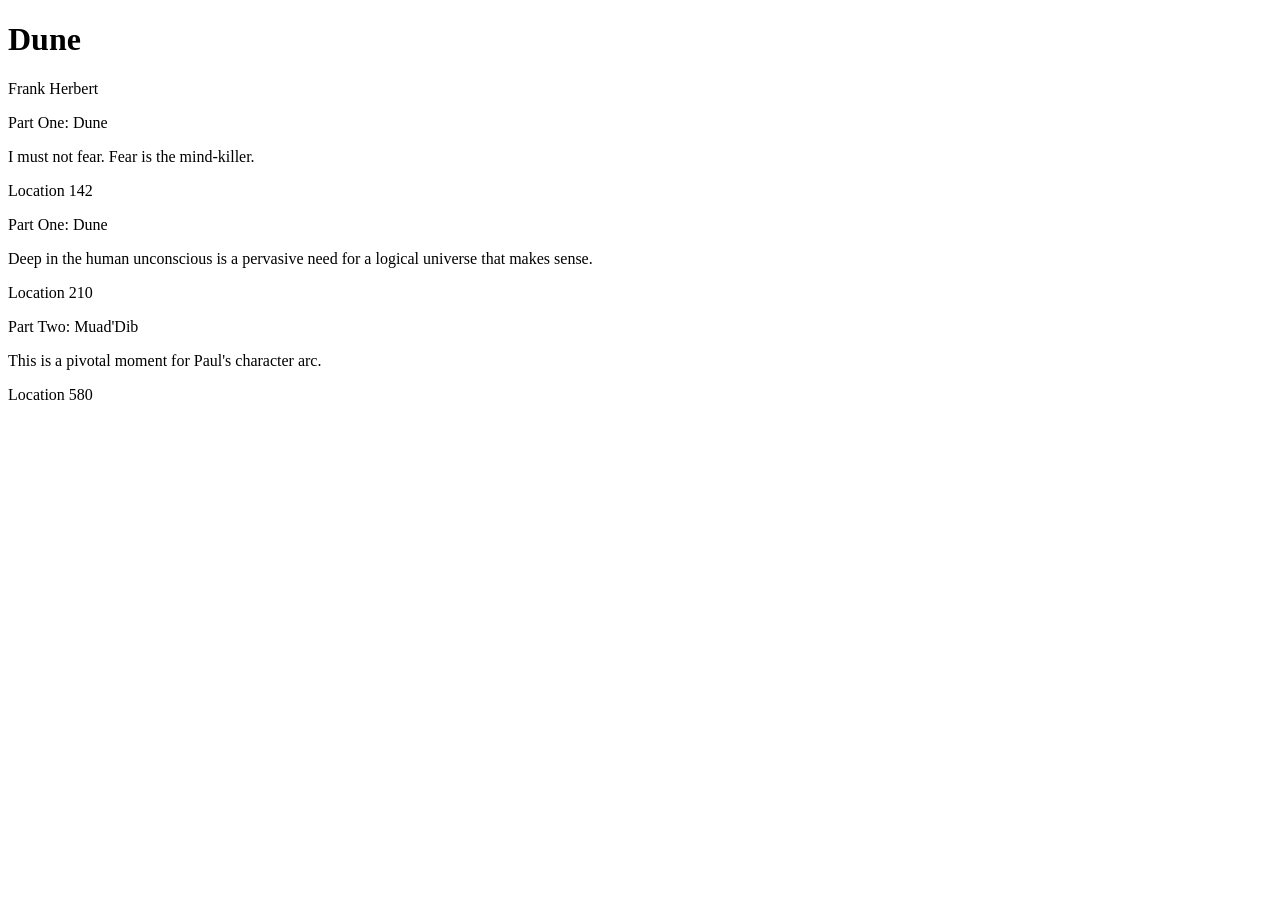
<file: tests/fixtures/sample_export.html>
<!DOCTYPE html>
<html>
<head>
  <meta charset="UTF-8">
  <title>Dune</title>
  <meta name="author" content="Frank Herbert">
</head>
<body>
  <h1>Dune</h1>
  <p class="author">Frank Herbert</p>

  <div class="annotation highlight">
    <p class="chapter">Part One: Dune</p>
    <p class="text">I must not fear. Fear is the mind-killer.</p>
    <p class="location">Location 142</p>
  </div>

  <div class="annotation highlight">
    <p class="chapter">Part One: Dune</p>
    <p class="text">Deep in the human unconscious is a pervasive need for a logical universe that makes sense.</p>
    <p class="location">Location 210</p>
  </div>

  <div class="annotation note">
    <p class="chapter">Part Two: Muad'Dib</p>
    <p class="text">This is a pivotal moment for Paul's character arc.</p>
    <p class="location">Location 580</p>
  </div>
</body>
</html>
</file>
